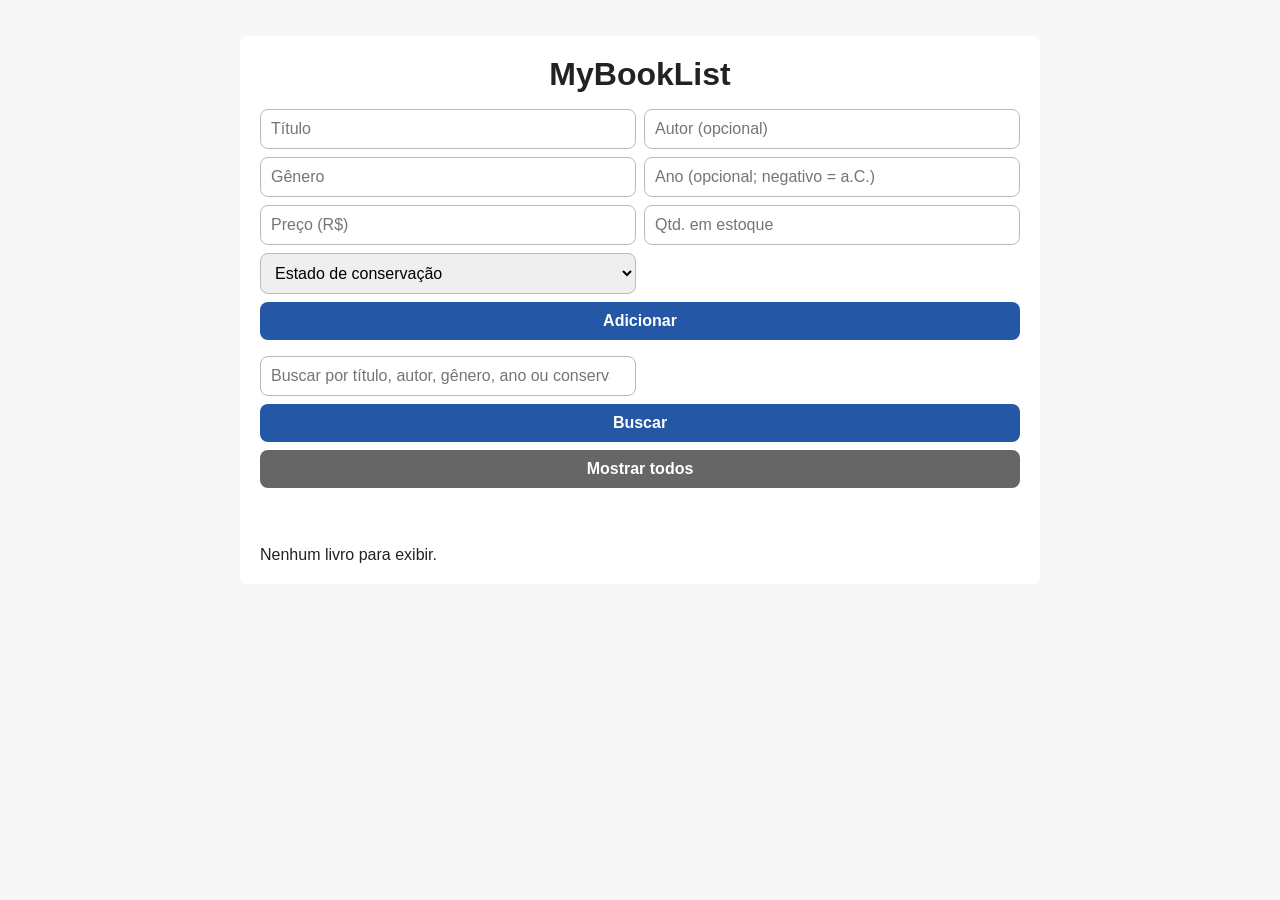
<file: index.html>
<!DOCTYPE html>
<html lang="pt-BR">
<head>
    <meta charset="UTF-8">
    <meta name="viewport" content="width=device-width, initial-scale=1.0">
    <title>MyBookList</title>
    <link rel="stylesheet" href="style.css">
</head>
<body>
    <main class="container">
        <h1>MyBookList</h1>

        <section class="form-cadastro" aria-label="Cadastro de livro">
            <input type="text" id="titulo" placeholder="Título" aria-label="Título" required>
            <input type="text" id="autor" placeholder="Autor (opcional)" aria-label="Autor (opcional)">
            <input type="text" id="genero" placeholder="Gênero" aria-label="Gênero" required>
            <input type="number" id="ano" placeholder="Ano (opcional; negativo = a.C.)" aria-label="Ano (opcional; use número negativo para a.C.)" min="-9999" max="9999" step="1">
            <input type="number" id="preco" placeholder="Preço (R$)" aria-label="Preço (R$)" min="0" step="0.01" required>
            <input type="number" id="quantidade" placeholder="Qtd. em estoque" aria-label="Quantidade em estoque" min="0" step="1" required>

            <select id="situacao" name="situacao" aria-label="Estado de conservação" required>
                <option value="" selected disabled>Estado de conservação</option>
                <option value="Novo">Novo - Lacrado</option>
                <option value="Muito Bom">Muito bom - Pouquíssimos sinais de manuseio</option>
                <option value="Bom">Bom - Sinais normais de uso, bem conservado</option>
                <option value="Regular">Regular - Desgastes mais perceptíveis, mas em condições de leitura</option>
            </select>
            <button type="button" id="btn-adicionar">Adicionar</button>
            <button type="button" id="btn-cancelar-edicao" class="secondary" hidden>Cancelar edição</button>
        </section>

        <section class="form-busca" aria-label="Busca de livros">
            <input type="search" id="termo-busca" placeholder="Buscar por título, autor, gênero, ano ou conservação" aria-label="Buscar livros">
            <button type="button" id="btn-buscar">Buscar</button>
            <button type="button" id="btn-limpar-busca" class="secondary">Mostrar todos</button>
        </section>

        <p id="mensagem" role="status" aria-live="polite"></p>
        <div id="catalogo"></div>
    </main>

    <script src="script.js"></script>
</body>
</html>
</file>
<file: style.css>
* {
    margin: 0;
    padding: 0;
    box-sizing: border-box;
    font-family: Verdana, sans-serif;
}

body {
    background: #f7f7f7;
    color: #222;
    padding: 16px;
}

.container {
    width: 100%;
    max-width: 800px;
    margin: 20px auto;
    background: #fff;
    border-radius: 8px;
    padding: 20px;
}

h1, h2 {
    text-align: center;
    margin-bottom: 16px;
}

input, select, button {
    width: 100%;
    padding: 10px;
    border: 1px solid #bbb;
    border-radius: 8px;
    font-size: 16px;
    margin: 5px 0;
}

button {
    cursor: pointer;
    background: #2457a6;
    color: white;
    border: 0;
    font-weight: 600;
}

button:hover:not(:disabled) {
    background: #183e79;
}

button:disabled {
    cursor: not-allowed;
    opacity: .55;
}

button.secondary {
    background: #666;
}

.form-cadastro, .form-busca {
    margin-bottom: 16px;
}

#mensagem {
    min-height: 1.4em;
    margin: 10px 0;
    color: #176b32;
}

#mensagem.erro {
    color: #b00020;
}

#catalogo {
    margin-top: 20px;
}

.livro {
    border: 1px solid #ccc;
    border-radius: 8px;
    padding: 12px;
    margin-bottom: 12px;
    overflow-wrap: anywhere;
}

.livro h3 {
    margin-bottom: 8px;
}

.livro p {
    margin: 5px 0;
}

@media (min-width: 600px) {
    .form-cadastro, .form-busca {
        display: grid;
        grid-template-columns: 1fr 1fr;
        gap: 8px;
    }

    .form-cadastro input, .form-cadastro select,
    .form-cadastro button, .form-busca input, .form-busca button {
        margin: 0;
    }

    .form-cadastro button, .form-busca button {
        grid-column: span 2;
    }
}
</file>
